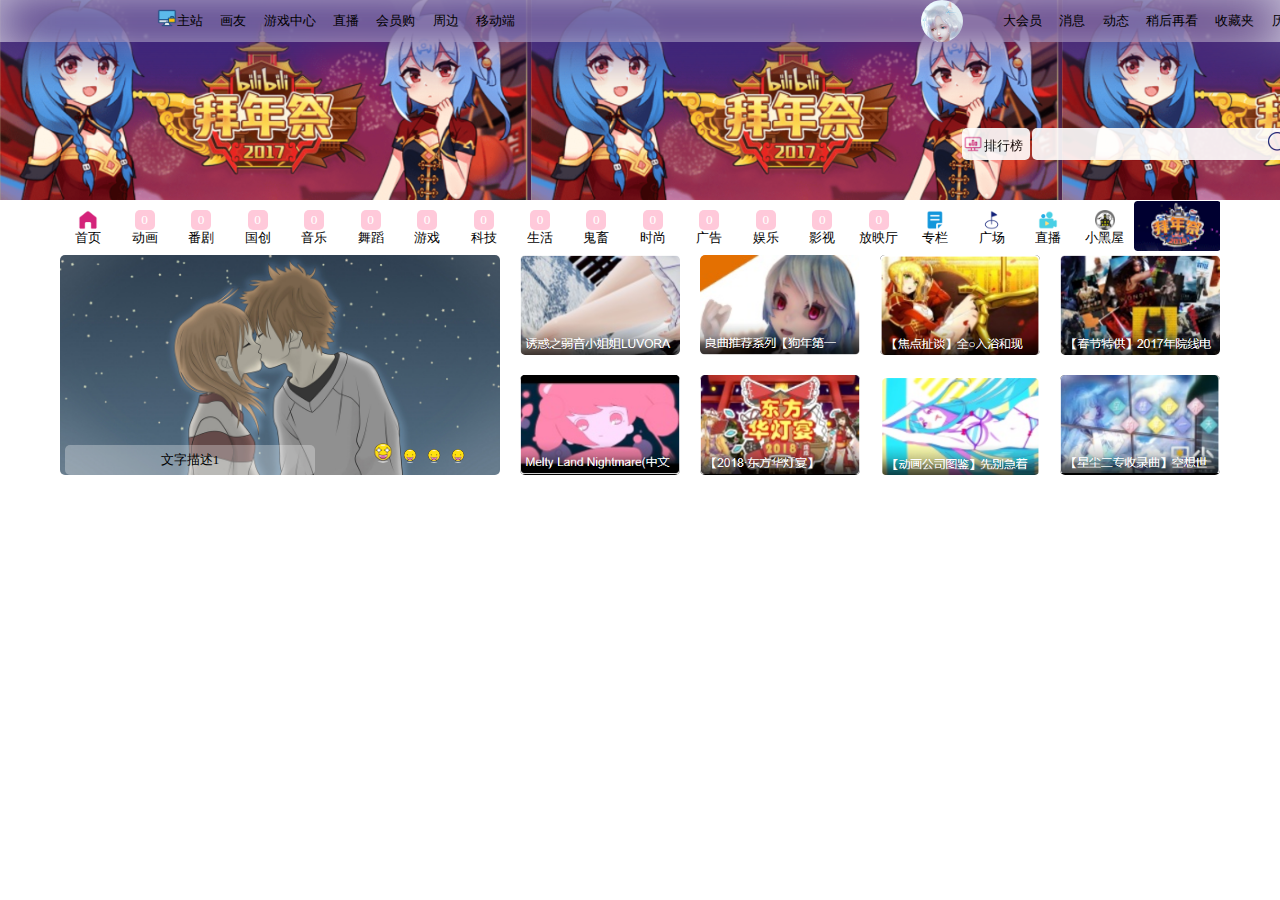
<file: web/index.html>
<!DOCTYPE html>
<html lang="en">
<head>
    <meta name="viewport" content="width=device-width,initial-scale=1.0, minimum-scale=1.0, maximum-scale=1.0, user-scalable=no"/>
    <link rel="shortcut icon" href="img/title.ico" type="image/x-icon">
    <link rel="stylesheet" href="css/index.css">
    <meta charset="UTF-8">
    <meta name="viewport" content="width=device-width, initial-scale=1.0">
    <title>哔哩哔哩</title>
</head>
<body>
<!--<div id="app">-->
    <div id="navigationbarBackImg">
<div class="navigationbar">
    <div class="navigationbar_left">
        <ul class="nav">
            <li><a href="../111.html"><img id="bili" src="img/bili.png">主站</a></li>
            <li>画友</li>
            <li>游戏中心</li>
            <li>直播</li>
            <li>会员购</li>
            <li>周边</li>
            <li>移动端</li>
         </ul>
    </div>

    <div class="navigationbar_right">
        <div class="navigationDrop">
            <div class="navigation_drop">
                <p class="userName">白子画</p><br>
                <img class="hb" src="img/hb%20(1).png"> <img class="hb" src="img/hb%20(2).png">
            </div>
            <div id="hreadPic">
                <img src="img/tx.jpg">
            </div>
        </div>
        <ul class="nav">
            <li>大会员</li>
            <li>消息</li>
            <li>动态</li>
            <li>稍后再看</li>
            <li>收藏夹</li>
            <li>历史</li>
            <li id="contribute">投稿</li>
        </ul>
        <!--<div id="contribute">投稿</div>-->
    </div>
</div>
        <div id="search">
            <a class="rankButton"><img src="img/rank.png">排行榜</a>
            <form>
            <input class = "text" type="text">
            <button class="searchButton" type="submit"></button>
            </form>
        </div>
    </div>
    <div class="nav_menu">
        <ul>

            <li id="menuFirstLi">
                <span><img class="specialPic" src="img/home.png"> </span>
                首页
                <!--<div class="drop"></div>-->
            </li>

            <li>
                <span>0</span>
                动画
                <div class="drop">
                    <ul>
                        <li><img src="img/leftArrow%20%20.png">MAD·AMV<img class="rightArrow" src="img/rightArrow%20%20.png"></li>
                        <li>
                            <img src="img/leftArrow%20%20.png">MMD·3D<img class="rightArrow" src="img/rightArrow%20%20.png"></li>
                        <li>
                            <img src="img/leftArrow%20%20.png">短片·手书·配音<img class="rightArrow" src="img/rightArrow%20%20.png"></li>
                        <li>
                            <img src="img/leftArrow%20%20.png">综合<img class="rightArrow" src="img/rightArrow%20%20.png"></li>
                    </ul>
                </div>
            </li>

            <li>
                <span>0</span>
                番剧
                <div class="drop">
                    <ul>
                        <li><img src="img/leftArrow%20%20.png">连载动画<img class="rightArrow" src="img/rightArrow%20%20.png"></li>
                        <li><img src="img/leftArrow%20%20.png">完结动画<img class="rightArrow" src="img/rightArrow%20%20.png"></li>
                        <li><img src="img/leftArrow%20%20.png">资讯<img class="rightArrow" src="img/rightArrow%20%20.png"></li>
                        <li><img src="img/leftArrow%20%20.png">官方延伸<img class="rightArrow" src="img/rightArrow%20%20.png"></li>
                        <li><img src="img/leftArrow%20%20.png">新番时间表<img class="rightArrow" src="img/rightArrow%20%20.png"></li>
                        <li><img src="img/leftArrow%20%20.png">番剧索引<img class="rightArrow" src="img/rightArrow%20%20.png"></li>
                    </ul>
                </div>
            </li>

            <li>
                <span>0</span>
                国创
                <div class="drop">
                    <ul>
                        <li><img src="img/leftArrow%20%20.png">国产动画<img class="rightArrow" src="img/rightArrow%20%20.png"></li>
                        <li><img src="img/leftArrow%20%20.png">国产原创相关<img class="rightArrow" src="img/rightArrow%20%20.png"></li>
                        <li><img src="img/leftArrow%20%20.png">布袋戏<img class="rightArrow" src="img/rightArrow%20%20.png"></li>
                        <li><img src="img/leftArrow%20%20.png">资讯<img class="rightArrow" src="img/rightArrow%20%20.png"></li>
                        <li><img src="img/leftArrow%20%20.png">新番时间表<img class="rightArrow" src="img/rightArrow%20%20.png"></li>
                        <li><img src="img/leftArrow%20%20.png">国产动画索引<img class="rightArrow" src="img/rightArrow%20%20.png"></li>
                    </ul>
                </div>
            </li>

            <li>
                <span>0</span>
                音乐
                <div class="drop">
                    <ul>
                        <li><img src="img/leftArrow%20%20.png">原创音乐<img class="rightArrow" src="img/rightArrow%20%20.png"></li>
                        <li><img src="img/leftArrow%20%20.png">翻唱<img class="rightArrow" src="img/rightArrow%20%20.png"></li>
                        <li><img src="img/leftArrow%20%20.png">VACALOID·UTAYU<img class="rightArrow" src="img/rightArrow%20%20.png"></li>
                        <li><img src="img/leftArrow%20%20.png">演奏<img class="rightArrow" src="img/rightArrow%20%20.png"></li>
                        <li><img src="img/leftArrow%20%20.png">三次元音乐<img class="rightArrow" src="img/rightArrow%20%20.png"></li>
                        <li><img src="img/leftArrow%20%20.png">OP/ED/OST<img class="rightArrow" src="img/rightArrow%20%20.png"></li>
                        <li><img src="img/leftArrow%20%20.png">音乐选集<img class="rightArrow" src="img/rightArrow%20%20.png"></li>
                    </ul>
                </div>
            </li>

            <li>
                <span>0</span>
                舞蹈
                <div class="drop">
            <ul>
            <li><img src="img/leftArrow%20%20.png">宅舞<img class="rightArrow" src="img/rightArrow%20%20.png"></li>
            <li><img src="img/leftArrow%20%20.png">三次元舞蹈<img class="rightArrow" src="img/rightArrow%20%20.png"></li>
                <li><img src="img/leftArrow%20%20.png">舞蹈教程<img class="rightArrow" src="img/rightArrow%20%20.png"></li>
            </ul>
                </div>
            </li>

            <li>
                <span>0</span>
                游戏
                <div class="drop">
            <ul>
            <li><img src="img/leftArrow%20%20.png">单机游戏<img class="rightArrow" src="img/rightArrow%20%20.png"></li>
            <li><img src="img/leftArrow%20%20.png">电子竞技<img class="rightArrow" src="img/rightArrow%20%20.png"></li>
            <li><img src="img/leftArrow%20%20.png">手机游戏<img class="rightArrow" src="img/rightArrow%20%20.png"></li>
            <li><img src="img/leftArrow%20%20.png">网络游戏<img class="rightArrow" src="img/rightArrow%20%20.png"></li>
            <li><img src="img/leftArrow%20%20.png">桌游棋牌<img class="rightArrow" src="img/rightArrow%20%20.png"></li>
            <li><img src="img/leftArrow%20%20.png">GVM<img class="rightArrow" src="img/rightArrow%20%20.png"></li>
            <li><img src="img/leftArrow%20%20.png">音游<img class="rightArrow" src="img/rightArrow%20%20.png"></li>
            <li><img src="img/leftArrow%20%20.png">Mugen<img class="rightArrow" src="img/rightArrow%20%20.png"></li>
            </ul>
                </div>
            </li>

            <li>
                <span>0</span>
                科技
                <div class="drop">
            <ul>
                <li><img src="img/leftArrow%20%20.png">趣味科普人文<img class="rightArrow" src="img/rightArrow%20%20.png"></li>
                <li><img src="img/leftArrow%20%20.png">野生技术协会<img class="rightArrow" src="img/rightArrow%20%20.png"></li>
                <li><img src="img/leftArrow%20%20.png">演讲·公开课<img class="rightArrow" src="img/rightArrow%20%20.png"></li>
                <li><img src="img/leftArrow%20%20.png">星海<img class="rightArrow" src="img/rightArrow%20%20.png"></li>
                <li><img src="img/leftArrow%20%20.png">数码<img class="rightArrow" src="img/rightArrow%20%20.png"></li>
                <li><img src="img/leftArrow%20%20.png">机械<img class="rightArrow" src="img/rightArrow%20%20.png"></li>
                <li><img src="img/leftArrow%20%20.png">汽车<img class="rightArrow" src="img/rightArrow%20%20.png"></li>
            </ul>
                </div>
            </li>

            <li>
                <span>0</span>
                生活
                <div class="drop">
                    <ul>
                        <li><img src="img/leftArrow%20%20.png">搞笑<img class="rightArrow" src="img/rightArrow%20%20.png"></li>
                        <li><img src="img/leftArrow%20%20.png">日常<img class="rightArrow" src="img/rightArrow%20%20.png"></li>
                        <li><img src="img/leftArrow%20%20.png">美食圈<img class="rightArrow" src="img/rightArrow%20%20.png"></li>
                        <li><img src="img/leftArrow%20%20.png">动物圈<img class="rightArrow" src="img/rightArrow%20%20.png"></li>
                        <li><img src="img/leftArrow%20%20.png">手工<img class="rightArrow" src="img/rightArrow%20%20.png"></li>
                        <li><img src="img/leftArrow%20%20.png">绘画<img class="rightArrow" src="img/rightArrow%20%20.png"></li>
                        <li><img src="img/leftArrow%20%20.png">ASMR<img class="rightArrow" src="img/rightArrow%20%20.png"></li>
                        <li><img src="img/leftArrow%20%20.png">运动<img class="rightArrow" src="img/rightArrow%20%20.png"></li>
                        <li><img src="img/leftArrow%20%20.png">其他<img class="rightArrow" src="img/rightArrow%20%20.png"></li>
                    </ul>
                </div>
            </li>

            <li>
                <span>0</span>
                鬼畜
                <div class="drop">
                    <ul>
                        <li><img src="img/leftArrow%20%20.png">鬼畜调教<img class="rightArrow" src="img/rightArrow%20%20.png"></li>
                        <li><img src="img/leftArrow%20%20.png">音MAD<img class="rightArrow" src="img/rightArrow%20%20.png"></li>
                        <li><img src="img/leftArrow%20%20.png">人力VOCALOID<img class="rightArrow" src="img/rightArrow%20%20.png"></li>
                        <li><img src="img/leftArrow%20%20.png">教程演示<img class="rightArrow" src="img/rightArrow%20%20.png"></li>
                    </ul>
                </div>
            </li>

            <li>
                <span>0</span>
                时尚
                <div class="drop">
                    <ul>
                        <li><img src="img/leftArrow%20%20.png">美妆<img class="rightArrow" src="img/rightArrow%20%20.png"></li>
                        <li><img src="img/leftArrow%20%20.png">服饰<img class="rightArrow" src="img/rightArrow%20%20.png"></li>
                        <li><img src="img/leftArrow%20%20.png">健身<img class="rightArrow" src="img/rightArrow%20%20.png"></li>
                        <li><img src="img/leftArrow%20%20.png">资讯<img class="rightArrow" src="img/rightArrow%20%20.png"></li>
                    </ul>
                </div>
            </li>

            <li>
                <span>0</span>
                广告
                <div class="drop"></div>
            </li>

            <li>
                <span>0</span>
                娱乐
                <div class="drop">
                    <ul>
                        <li><img src="img/leftArrow%20%20.png">综艺<img class="rightArrow" src="img/rightArrow%20%20.png"></li>
                        <li><img src="img/leftArrow%20%20.png">明星<img class="rightArrow" src="img/rightArrow%20%20.png"></li>
                        <li><img src="img/leftArrow%20%20.png">korea·相关<img class="rightArrow" src="img/rightArrow%20%20.png"></li>
                    </ul>
                </div>
            </li>

            <li>
                <span>0</span>
                影视
                <div class="drop">
                    <ul>
                        <li><img src="img/leftArrow%20%20.png">影视杂谈<img class="rightArrow" src="img/rightArrow%20%20.png"></li>
                        <li><img src="img/leftArrow%20%20.png">影视剪辑<img class="rightArrow" src="img/rightArrow%20%20.png"></li>
                        <li><img src="img/leftArrow%20%20.png">短片<img class="rightArrow" src="img/rightArrow%20%20.png"></li>
                        <li><img src="img/leftArrow%20%20.png">预告·资讯<img class="rightArrow" src="img/rightArrow%20%20.png"></li>
                        <li><img src="img/leftArrow%20%20.png">特摄<img class="rightArrow" src="img/rightArrow%20%20.png"></li>
                    </ul>
                </div>
            </li>

            <li>
                <span>0</span>
                放映厅
                <div class="drop">
                    <ul>
                        <li><img src="img/leftArrow%20%20.png">纪录片<img class="rightArrow" src="img/rightArrow%20%20.png"></li>
                        <li><img src="img/leftArrow%20%20.png">电影<img class="rightArrow" src="img/rightArrow%20%20.png"></li>
                        <li><img src="img/leftArrow%20%20.png">电视剧<img class="rightArrow" src="img/rightArrow%20%20.png"></li>
                    </ul>
                </div>
            </li>

            <li>
                <span><img class="specialPic" src="img/special.png"></span>
                专栏
            </li>

            <li>
                <span><img class="specialPic"  src="img/plan.png"></span>
                广场
                <div class="drop"></div>
            </li>

            <li>
                <span><img class="specialPic" src="img/live.png"></span>
                直播
                <div class="drop"></div>
            </li>

            <li>
                <span><img class="specialPic" src="img/blackhouse.png"></span>
                小黑屋
                <div class="drop"></div>
            </li>

            <li>
                <img src="img/meunBnjPic.png">
                <div class="drop"></div>
            </li>

        </ul>
    </div>
    <div id="firstContent">
        <div class="lunboOut">
            <div class="substitute">
                <img title="文字描述" src="img/demo1.jpg">
            </div>
            <div class="lunboIn">
                <img title="文字描述1" src="img/demo1.jpg">
                <img title="文字描述2" src="img/demo2.jpg">
                <img title="文字描述3" src="img/demo3.jpg">
                <img title="文字描述4" src="img/demo4.jpg">
                <img title="文字描述1" src="img/demo1.jpg">
            </div>
            <span id="wordDescribe"></span>
            <ul class="lunboUl">
                <li></li>
                <li></li>
                <li></li>
                <li></li>
            </ul>
        </div>
        <div id="firstRightContent">
            <div class="firstRightContentChunk"><img src="img/viode1.png"><span class="coverImg">
                <%= infoMap.get(1)%>
            </span></div>
            <div class="firstRightContentChunk"><img src="img/viode2.png"><span class="coverImg">
                这是一个描述性语句
            </span></div>
            <div class="firstRightContentChunk"><img src="img/viode3.png"><span class="coverImg">
                这是一个描述性语句
            </span></div>
            <div class="firstRightContentChunk"><img src="img/viode4.png"><span class="coverImg">
                这是一个描述性语句
            </span></div>
            <div class="firstRightContentChunk"><img src="img/viode5.png"><span class="coverImg">
                这是一个描述性语句
            </span></div>
            <div class="firstRightContentChunk"><img src="img/viode6.png"><span class="coverImg">
                这是一个描述性语句
            </span></div>
            <div class="firstRightContentChunk"><img src="img/viode7.png"><span class="coverImg">
                这是一个描述性语句
            </span></div>
            <div class="firstRightContentChunk"><img src="img/viode8.png"><span class="coverImg">
                这是一个描述性语句
            </span></div>
        </div>
    </div>
<!--</div>-->
</body>
<script src="js/index.js"></script>
</html>
</file>
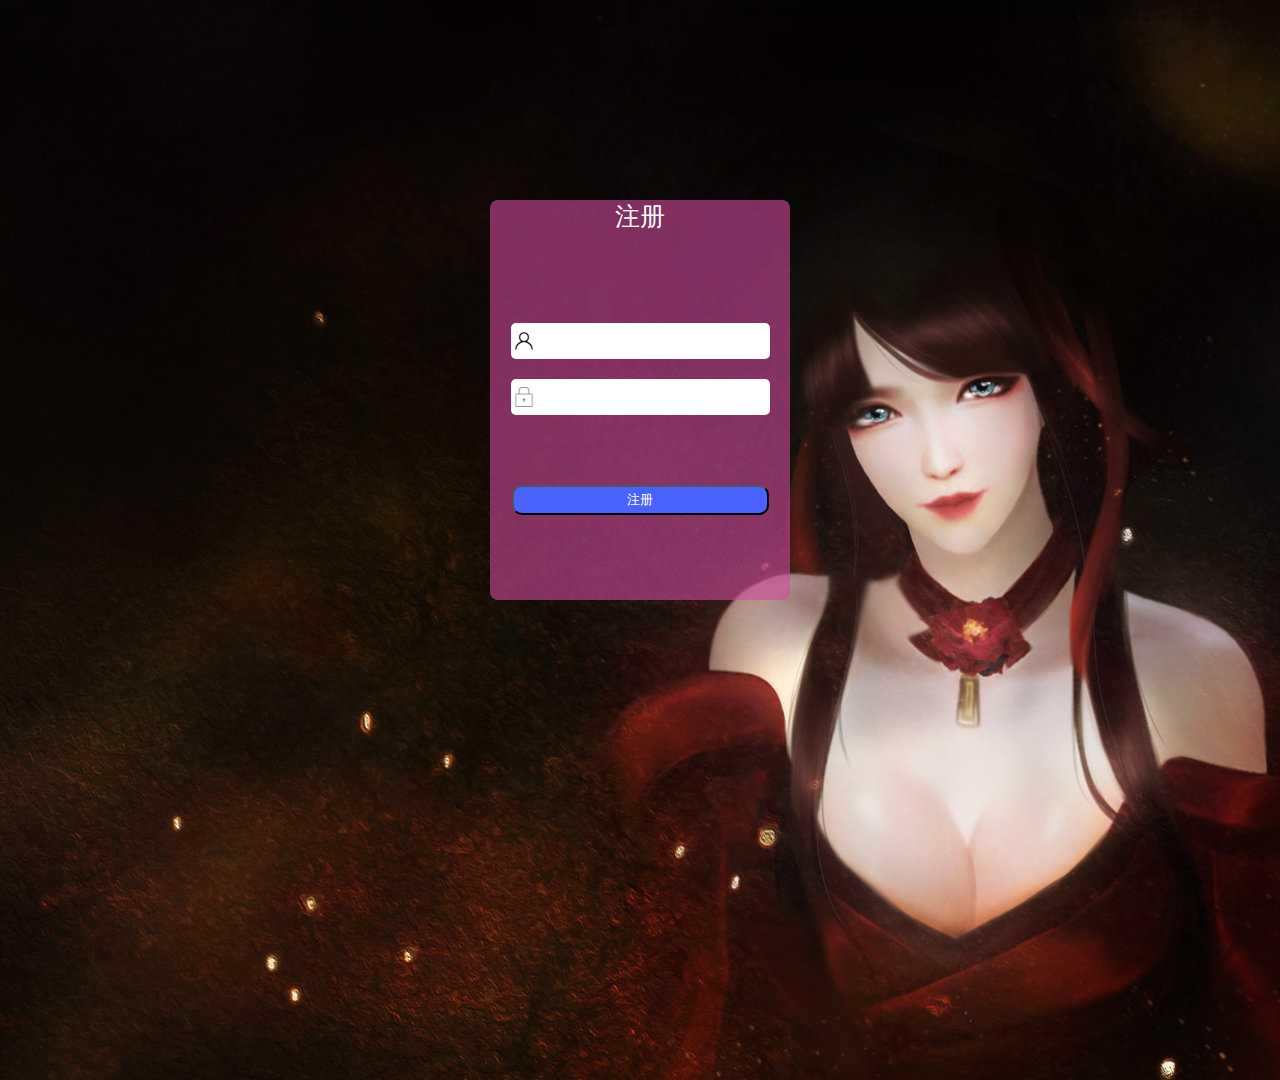
<file: web/registration.html>
<!DOCTYPE html>
<html lang="en">
<head>
    <link rel="stylesheet" href="css/login.css">
    <meta charset="UTF-8">
    <title>注册</title>
</head>
<body>
<div id="backgroundImg">
    <div id="loginBox">
        <p>注册</p>
        <form action="/RegistrationWithSession" method="get">
        <div class="text"><img src="img/suo%20(2).png"><input type="text" name="name"></div>
        <div class="text"><img src="img/suo%20(1).png"><input type="text" name="password"></div>
        <button type="submit">注册</button>
        </form>
    </div>
</div>
</body>
</html>
</file>
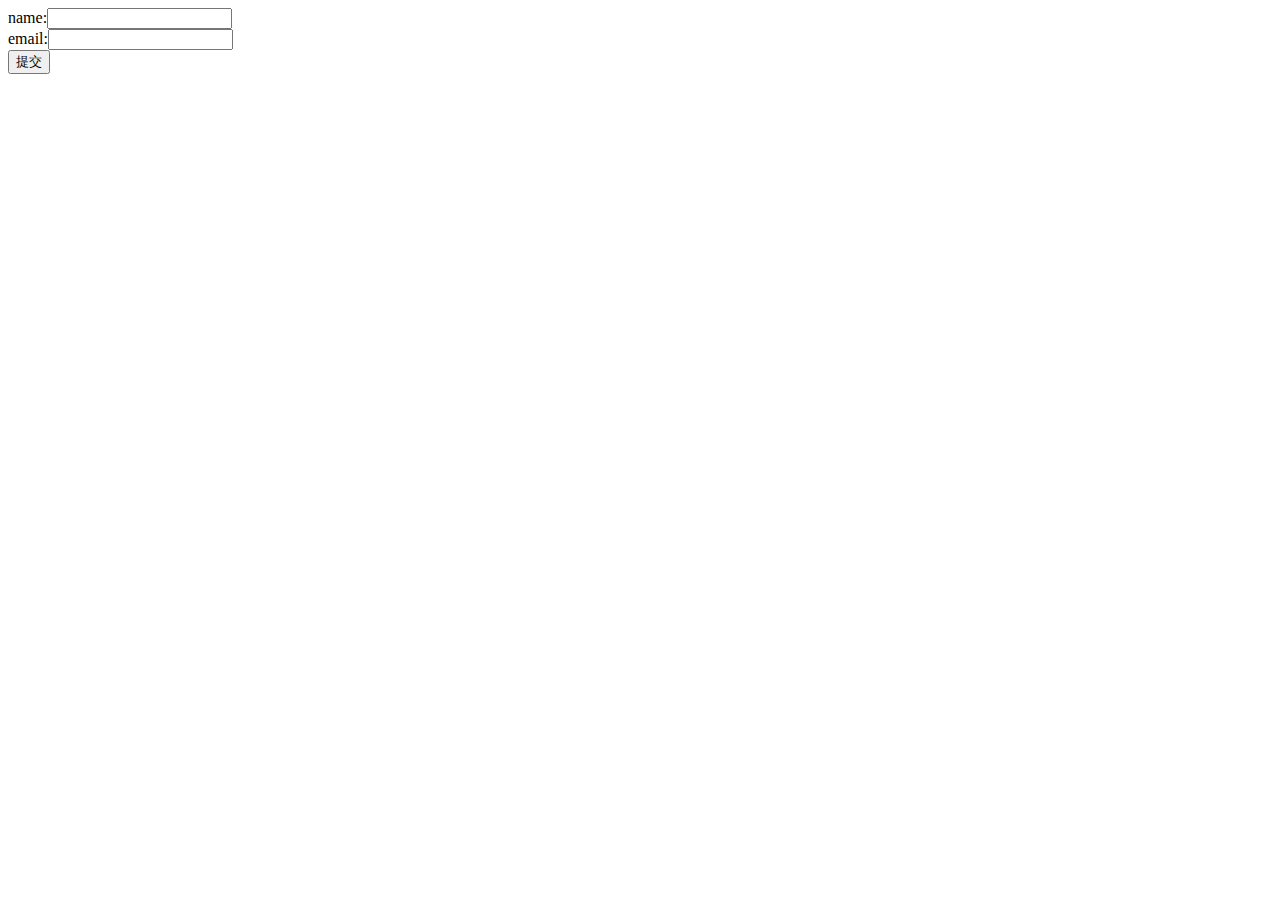
<file: web/SimpleRegistration.html>
<!DOCTYPE html>
<html lang="en">
<head>
    <meta charset="UTF-8">
    <title>Title</title>
</head>
<body>
<form action="/admin/registration" method="post">
    name:<input type="text" name="name"><br>
    email:<input type="text" name="email"><br>
    <button type="submit">提交</button>
</form>
</body>
</html>
</file>
<file: web/css/index.css>
*{
    margin: 0;
    padding: 0;
}
html{
    /*overflow: h;*/
}
a{
    text-decoration: none;
    color: #000;
}
#navigationbarBackImg{
    /*overflow: hidden;*/
    position: relative;
    font-weight: lighter;
    font-size: smaller;
    width:1530px;
    height: 200px;
    /*background-color: #8ac007;*/
    background-image: url("../img/bnj.png");
    /*-moz-background-image-repeat: repeat-x;*/
    /*object-fit: cover;*/
}
.navigationbar{
    /*overflow: hidden;*/
    width: 1530px;
    position: relative;
    background: rgba(255, 255, 255, 0.7);
    top: 0;
    height: 42px;
    background-position: center top;/*kankan*/
    background-size: cover;
}
.navigationbar::before{
    content: '';
    position: absolute;
    left: 0;
    right: 0;
    top: 0;
    bottom: 0;
    background: rgba(255, 255, 255, 0.3);
    background-image: url("../img/bnj.png");
    background-position: center top;
    background-size: cover;
    background-attachment: fixed;
    filter:blur(25px);
    margin-bottom: -3px;
}
.navigationbar_left{
    /*display: flex;*/
    position: absolute;
    left: 150px;
    width: 40%;
    height: 42px;
}
#bili{
    width: 20px;
    object-fit: cover;
    /*margin-right: 10px;*/
    margin-bottom: -3px;
}
#hreadPic{
    position: absolute;
    display: inline-block;
    width: 42px;
    height: 42px;
    -webkit-border-radius: 50%;
    -moz-border-radius: 50%;
    border-radius: 50%;
    overflow: hidden;
    margin-right: 10px;
    transition: .2s linear;

}
#hreadPic img{
    position: absolute;
    width: 42px;
    object-fit: cover;
    transition: .2s linear;
}
.navigationDrop:hover #hreadPic{
    /*position: absolute;*/
    margin-top: 5px;
    width: 65px;
    height:65px;
}
.navigationDrop:hover #hreadPic img{
    /*position: absolute;*/
    width: 65px;
}
.navigationDrop{
    position: relative;
}
.navigationDrop:hover .navigation_drop{
    display: block;
    width: 260px;
    height: auto;
}
.navigation_drop{
    display: none;
    position: absolute;
    width: 260px;
    /*height: 0;*/
    /*height: auto;*/
    transition: 0.2s linear;
    background-color: #ffffff;
    top: 42px;
    left: -97px;
    border-bottom-right-radius: 5px;
    border-bottom-left-radius: 5px;
    /*text-align: center;*/
}
.navigationbar_right{
    float: right;
    /*display: flex;*/
    position: absolute;
    right: 150px;
    /*display: inline-block;*/
    width: 30%;
    height: 42px;
}
.navigationbar_right ul{
    position: absolute;
    right: 0;
    height: 42px;
    display: inline-block;
    text-align: center;
    line-height: 42px;
}
.navigationbar_left ul{
    height: 42px;
    list-style: none;
    display: inline-block;
    line-height: 42px;
}
.nav li{
    cursor:pointer;
    /*opacity: 1;*/
    padding-left: 7px;
    padding-right: 7px;
    /*margin-left: 5px;*/
    display: inline-block;
    transition: 0.5s linear;
}
li:hover{
    background: rgba(255, 255, 255, 0.7);
    /*opacity: 0.75;*/
}
/*.navigationbar::after:hover{*/
    /*filter:blur(27px);*/
/*}*/
#contribute{
    color:white;
    background-color: #dc5481;
    display: inline-block;
    width: 58px;
    height: 50px;
    border-width: 0 1px 1px 1px;
    border-color: #dc5481;
    border-bottom-left-radius: 10px;
    border-bottom-right-radius: 10px;
}
#search{
    opacity: 0.9;
    position: absolute;
    width: 368px;
    height: 32px;
    background-color: rgba(0, 0, 0, 0.12);
    right: 200px;
    bottom: 40px;
}
.rankButton{
    cursor: pointer;
    /*opacity: 0.2;*/
    line-height: 32px;
    position: absolute;
    width: 68px;
    height: 32px;
    background-color: white;
    border-radius: 5px;
    /*background-image: url("../img/rank.png");*/
    /*-webkit-background-size: cover;*/
    /*z-index: 1;*/
}
.rankButton img{
    position: relative;
    top: calc(16px - 11px);
    /*bottom: 0;*/
    /*margin: auto;*/
    display: inline-block;
    /*background-image: url("../img/rank.png");*/
    width: 22px;
    object-fit: cover;

}
.text{
    border: 0;
    width: 224px;
    height:32px;
    border-top-left-radius: 5px;
    border-bottom-left-radius: 5px;
    position: relative;
    /*z-index: 1;*/
    left: 70px;
    /*opacity: 0.2;*/
}
.searchButton{
    width: 48px;
    height: 32px;
    position: absolute;
    left: 294px;
    background-color: white;
    border: 0;
    border-top-right-radius: 5px;
    border-bottom-right-radius: 5px;
    background-image: url("../img/s.png");
    background-size: 25px;
    background-repeat: no-repeat;
    background-position: center;
}
.searchButton:hover{
    background-image: url("../img/sh .png");
    background-size: 25px;
    background-repeat: no-repeat;
    background-position: center;
}
.nav_menu{
    /*z-index: 1;*/
    font-weight: lighter;
    font-size: smaller;
    cursor: pointer;
    width: 1160px;
    height: 50px;
    position: relative;
    left: 0;
    right: 0;
    margin: auto;
}
.nav_menu>ul{
    display: flex;
    height: 50px;
    line-height: 36px;
    /*justify-content: space-around;*/
}
.nav_menu>ul>li{
    text-align: center;
    flex: 1;
    list-style: none;
    display: inline-block;
}
.nav_menu ul li span{

    -webkit-border-radius: 5px;
    -moz-border-radius: 5px;
    border-radius: 5px;
    line-height: 20px;
    overflow: hidden;
    position: relative;
    /*top: 0;*/
    left: 0;
    right: 0;
    top: 10px;
    margin: auto;
    display: block;
    /*width: 100%;*/
    color: white;
    height: 20px;
    width: 20px;
    background-color: #ffc9da;
}
.drop{
    border-bottom-left-radius: 5px;
    border-bottom-right-radius: 5px;
    display: none;
    position: absolute;
    top: 50px;
    width: 155px;
    height: auto;
    background-color: white;
    box-shadow: 1px 1px 1px whitesmoke;
    z-index: 5;
    /*mso-border-shadow: ;*/
}

.nav_menu ul li:hover .drop{
    display: block;

}
.drop ul{
    position: relative;
    width: 155px;
}
.drop li{
    overflow: hidden;
    /*transition: 0.5s linear;*/
    padding-left: 3px;
    /*width: 100px;*/
    text-align: left;
    position: relative;
    display: block;
    /*color: red;*/
    transition: 0.5s linear;
}
.drop img{
    object-fit: cover;
    width: 10px;
    /*display: inline;*/
}
.rightArrow{
    display: none;
    transition: 0.5s linear;
    position: relative;
}
@keyframes rightArr {
    0%{
        left: 17px;
    }
    100%{
        left: 0px;
    }
}
/*@keyframes leftArr {*/
    /*0%{*/
        /*left: 0;*/
    /*}*/
    /*100%{*/
        /*text-align: center;*/
    /*}*/
/*}*/
.drop li:hover {
    background-color: whitesmoke;
    text-align: center;
    /*animation: leftArr 0.7s;*/
}
.drop li:hover .rightArrow{
    display: inline-block;
    animation: rightArr 0.7s;
}
/*#menuFirstLi span{*/
    /*background-color: rgba(255,255,255,1);*/
/*}*/
.nav_menu>ul>li:first-child span{
    background-color: rgba(255,255,255,1);
}
.nav_menu>ul>li:nth-child(16) span{
    background-color: rgba(255,255,255,1);
}
.nav_menu>ul>li:nth-child(17) span{
    background-color: rgba(255,255,255,1);
}
.nav_menu>ul>li:nth-child(18) span{
    background-color: rgba(255,255,255,1);
}
.nav_menu>ul>li:nth-child(19) span{
    background-color: rgba(255,255,255,1);
}
.specialPic{
    width: 20px;
    object-fit: cover;
}
#firstContent{
    /*display: inline-block;*/

    font-size: 0;
    width: 1160px;
    height: 220px;
    position: relative;
    top:5px;
    left: 0;
    right: 0;
    margin: auto;
    /*z-index: -1;*/
}
.lunboOut{
    display: inline-block;
    position: relative;
    -webkit-border-radius: 5px;
    -moz-border-radius: 5px;
    border-radius: 5px;
    width: 440px;
    height: 220px;
    overflow: hidden;
}
.lunboIn{
    display: inline-block;
    /*z-index: -1;*/
    top: 0;
    position: absolute;
    transition: 2s linear;
    font-size: 0;
    width: 2200px;
    left: 0;
}
.lunboIn img{

    width: 440px;
    height: 220px;
    object-fit: cover;
}
#wordDescribe{
    transition: ease-in-out;
    border-radius: 5px;
    text-align: center;
    line-height: 30px;
    font-weight: lighter;
    font-size: 13px;
    color: #000;
    z-index: 2;
    width: 250px;
    height: 30px;
    position: absolute;
    left: 5px;
    bottom: 0;
    /*background-color: whitesmoke;*/
    /*opacity: 0.5;*/
    background-color: rgba(255,255,255,0.3);
}
.lunboUl{
    list-style: none;
    position: absolute;
    bottom: 7px;
    right: 30px;
    z-index: 2;
}
/*.lunboUl li:first-child{*/
    /*!*height: 200px;*!*/
    /*background-image: url("../img/chijing.png");*/
/*}*/
.lunboUl li{
    display: inline-block;
    width: 14px;
    height: 14px;
    /*background-color: #4a62ff;*/
    /*background-image: ;*/
    -webkit-border-radius: 50%;
    -moz-border-radius: 50%;
    border-radius: 50%;
    margin: 5px;
    background-size: cover;
    /*z-index: 5;*/

}
.substitute img{
    width: 440px;
    height: 220px;
    object-fit: cover;
}
.substitute{
    display: inline-block;
    z-index:1;
    /*transition: 2s;*/
    width: 440px;
    height: 220px;
    position: absolute;
    left: -440px;
}
#firstRightContent{
    position: absolute;
    top: 0;
    /*left: 440px;*/
    display: inline-block;
    width: 720px;
    height: 220px;
    /*background-color: #FF0099;*/
    border-radius: 5px;
}
.firstRightContentChunk{
    position: relative;
    overflow: hidden;
    margin-left: 20px;
    margin-bottom: 20px;
    position: relative;
    width: 160px;
    height: 100px;
    display: inline-block;
    background-color: black;
    border-radius: 5px;
}
.firstRightContentChunk img{
    width: 160px;
    object-fit: cover;
}
.coverImg{
    line-height: 100px;
    -webkit-animation: fontInOut 0.2s;
    -o-animation: fontInOut 0.2s;
    animation: fontInOut 0.2s;
    font-weight: lighter;
    font-size: 12px;
    text-align: center;
    display: none;
    width: 160px;
    height: 100px;
    top: 0;
    left: 0;
    position: absolute;
    background-color: rgba(0,0,0,0.65);
    /*opacity: 0.65;*/
}
@keyframes fontInOut {
    0%{
        color:rgba(255,255,255,0);
    }
    100%{
        color: rgba(255,255,255,1);
    }
}
.firstRightContentChunk:hover .coverImg{
    display: inline-block;
}
.userName{
    text-align: center;
    margin-top: 30px;
    /*margin-left: 50%;*/
}
.hb{
    position: relative;
    width: 20px;
    object-fit: cover;
    margin-left: 10px;
    left: 10px;
}
.navigation_drop .hb:nth-child(4){
    left: 50px;
}
</file>
<file: web/css/login.css>
#backgroundImg{
    background-image: url("../img/background.jpg");
    height: 1080px;
    color: #ffffff;
}
*{
    margin: 0;
    padding: 0;
}
#loginBox{
    text-align: center;
    background: rgba(207, 75, 156, 0.6);
    width: 300px;
    height: 400px;
    border-radius: 8px;
    position: absolute;
    left: calc(50% - 150px);
    top: 200px;

}
img{
    /*background-color: white;*/
    width: 20px;
    object-fit: cover;
    top: 7px;
    margin: 0 3.5px;
}
p{
    text-align: center;
    font-size: 25px;
    margin-bottom: 90px;
}
.text{
        border-radius: 5px;
        display: inline-block;
        width: 259px;
        background-color: #ffffff;
        margin-bottom: 20px;
        height: 36px;
        /*line-height: 35px;*/
}
input{
    height: 30px;
    top: 2px;
    width: 230px;
    border-radius: 10px;
    outline: none;
    border: 1px solid white;
    /*border-left: 2px solid black;*/
}
.text img,input{
    position: relative;
}
button{
    outline: none;
    position: relative;
    top: 50px;
    width: 257px;
    color: white;
    background-color: rgba(74,98,255,1);
    height: 30px;
    border-radius: 10px;

}
</file>
